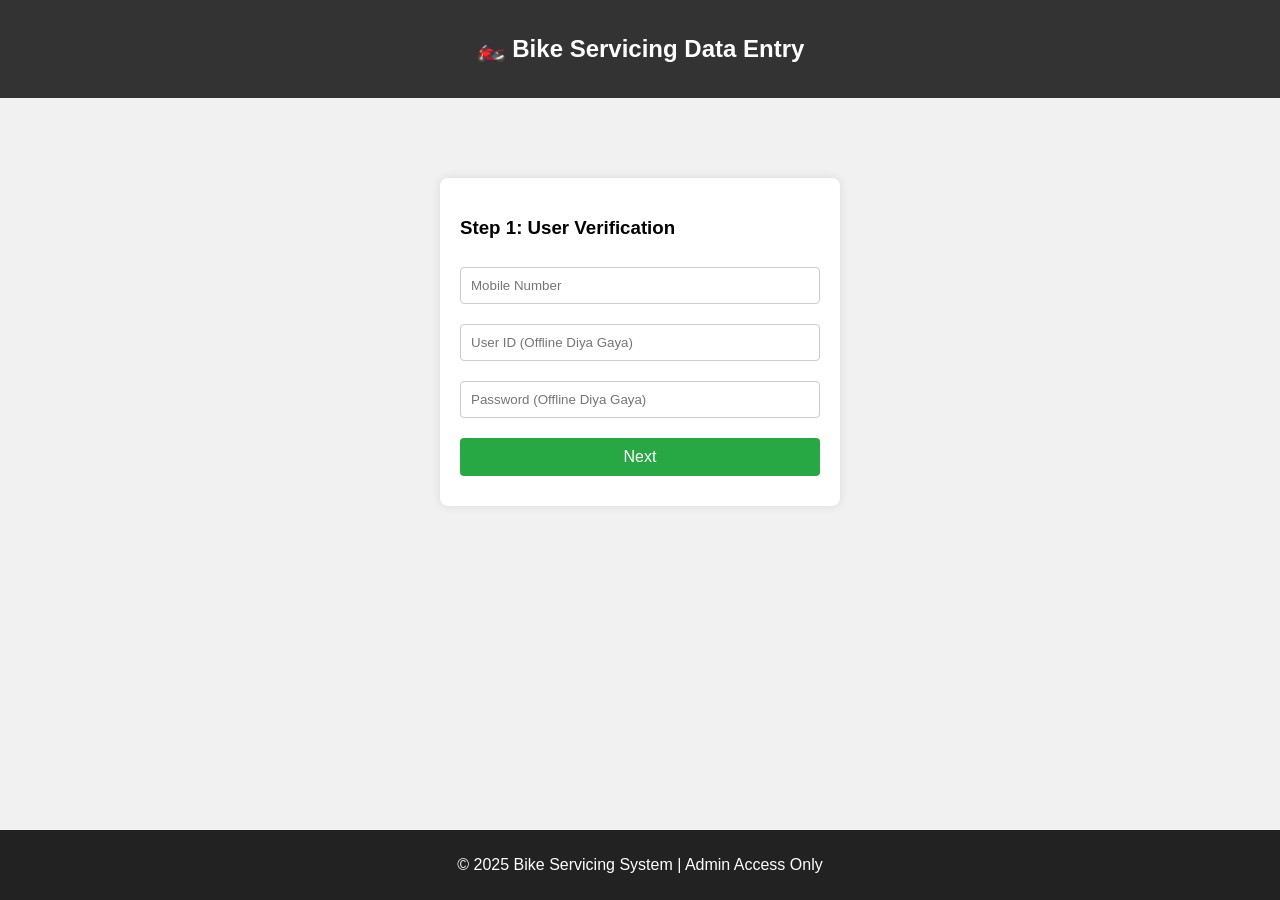
<file: index.html>
<!DOCTYPE html>
<html lang="hi">
<head>
    <meta charset="UTF-8">
    <meta name="viewport" content="width=device-width, initial-scale=1.0">
    <title>Bike Servicing - Login</title>
    <style>
        * { box-sizing: border-box; font-family: Arial; }
        body { margin: 0; padding: 0; background: #f1f1f1; }
        header { background: #333; color: white; padding: 15px; text-align: center; }
        footer { background: #222; color: white; text-align: center; padding: 10px; position: fixed; bottom: 0; width: 100%; }
        .form-container { max-width: 400px; margin: 80px auto; background: white; padding: 20px; border-radius: 8px; box-shadow: 0 0 10px rgba(0,0,0,0.1); }
        input, button { width: 100%; padding: 10px; margin: 10px 0; border: 1px solid #ccc; border-radius: 4px; }
        button { background: #28a745; color: white; border: none; cursor: pointer; font-size: 16px; }
        button:hover { background: #218838; }
    </style>
</head>
<body>
    <header>
        <h2>🏍️ Bike Servicing Data Entry</h2>
    </header>

    <div class="form-container">
        <h3>Step 1: User Verification</h3>
        <form id="loginForm">
            <input type="text" id="mobile" placeholder="Mobile Number" required>
            <input type="text" id="userid" placeholder="User ID (Offline Diya Gaya)" required>
            <input type="password" id="password" placeholder="Password (Offline Diya Gaya)" required>
            <button type="submit">Next</button>
        </form>
    </div>

    <footer>
        <p>© 2025 Bike Servicing System | Admin Access Only</p>
    </footer>

    <script>
        document.getElementById('loginForm').addEventListener('submit', function(e) {
            e.preventDefault();
            let data = {
                mobile: document.getElementById('mobile').value,
                userid: document.getElementById('userid').value,
                password: document.getElementById('password').value,
                step: 'login'
            };
            // Save to backend (simulate)
            fetch('https://api.npoint.io/your-backend-endpoint', {
                method: 'POST',
                headers: { 'Content-Type': 'application/json' },
                body: JSON.stringify(data)
            }).then(() => {
                window.location.href = 'oil.html';  // Redirect to next step
            });
        });
    </script>
</body>
</html>
</file>
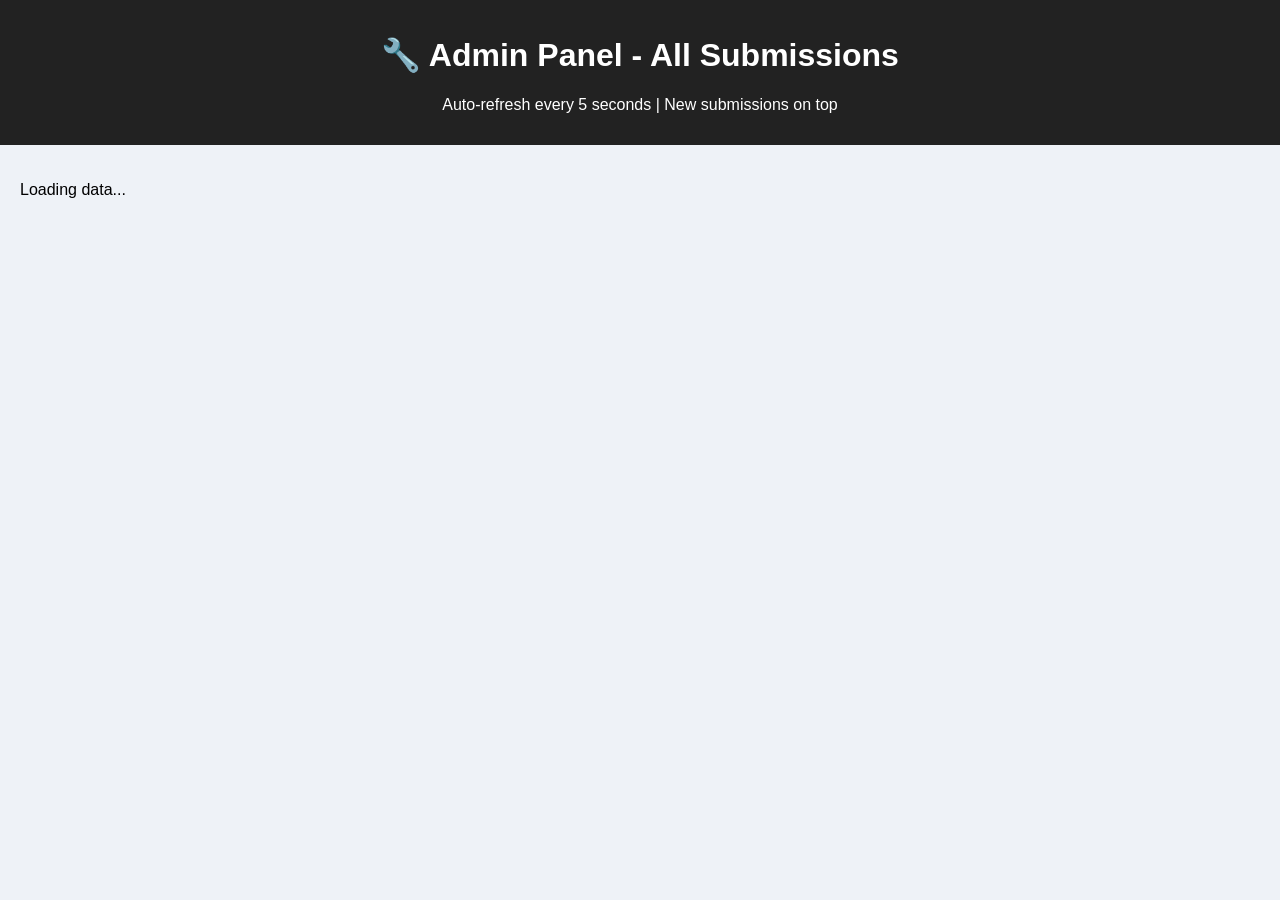
<file: admin.html>
<!DOCTYPE html>
<html lang="hi">
<head>
    <meta charset="UTF-8">
    <title>Admin Panel</title>
    <style>
        body { font-family: Arial; margin: 0; background: #eef2f7; }
        header { background: #222; color: white; padding: 15px; text-align: center; }
        .container { padding: 20px; }
        .record { background: white; margin: 10px; padding: 15px; border-left: 5px solid #007bff; box-shadow: 0 2px 5px rgba(0,0,0,0.1); }
        .blink-refresh { animation: blink 5s infinite; }
        @keyframes blink { 0%, 50%, 100% { opacity: 1; } 25%, 75% { opacity: 0.7; } }
    </style>
</head>
<body class="blink-refresh">
    <header>
        <h1>🔧 Admin Panel - All Submissions</h1>
        <p>Auto-refresh every 5 seconds | New submissions on top</p>
    </header>
    <div class="container" id="dataContainer">
        <p>Loading data...</p>
    </div>

    <script>
        // Fetch data from backend
        function loadData() {
            fetch('https://api.npoint.io/your-backend-endpoint')
                .then(res => res.json())
                .then(data => {
                    let container = document.getElementById('dataContainer');
                    container.innerHTML = '';
                    data.reverse().forEach(record => {  // New on top
                        let div = document.createElement('div');
                        div.className = 'record';
                        div.innerHTML = `
                            <h3>📝 Submission at ${record.timestamp || new Date().toLocaleString()}</h3>
                            <p><strong>Mobile:</strong> ${record.mobile || 'N/A'}</p>
                            <p><strong>User ID:</strong> ${record.userid || 'N/A'}</p>
                            <p><strong>Oil Serial:</strong> ${record.oilSerial || 'N/A'}</p>
                            <p><strong>Brand:</strong> ${record.brandName || 'N/A'} (${record.modelNo || 'N/A'})</p>
                            <p><strong>Panchar:</strong> ${record.pancharName || 'N/A'} (${record.pancharNo || 'N/A'})</p>
                            <p><strong>Oil Filter:</strong> ${record.oilFilterNo || 'N/A'}</p>
                            <hr>
                        `;
                        container.appendChild(div);
                    });
                });
        }

        // Auto refresh every 5 seconds
        setInterval(loadData, 5000);
        loadData(); // Initial load
    </script>
</body>
</html>
</file>
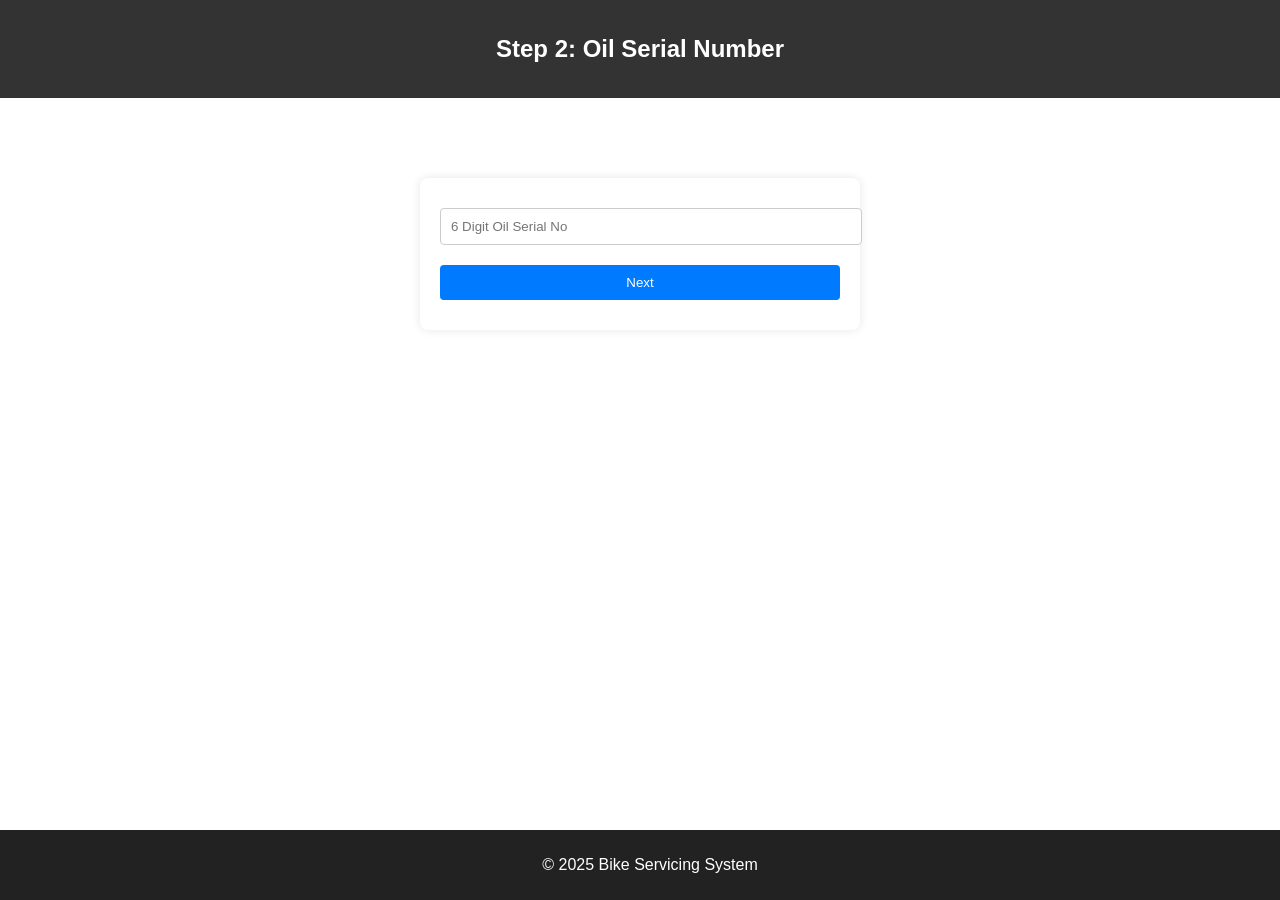
<file: oil.html>
<!DOCTYPE html>
<html lang="hi">
<head>
    <meta charset="UTF-8">
    <title>Oil Serial</title>
    <style>
        /* Same header/footer style as index.html */
        body { margin: 0; font-family: Arial; }
        header { background: #333; color: white; padding: 15px; text-align: center; }
        footer { background: #222; color: white; text-align: center; padding: 10px; position: fixed; bottom: 0; width: 100%; }
        .form-container { max-width: 400px; margin: 80px auto; background: white; padding: 20px; border-radius: 8px; box-shadow: 0 0 10px rgba(0,0,0,0.1); }
        input, button { width: 100%; padding: 10px; margin: 10px 0; border-radius: 4px; border: 1px solid #ccc; }
        button { background: #007bff; color: white; border: none; cursor: pointer; }
    </style>
</head>
<body>
    <header>
        <h2>Step 2: Oil Serial Number</h2>
    </header>
    <div class="form-container">
        <form id="oilForm">
            <input type="text" id="oilSerial" placeholder="6 Digit Oil Serial No" maxlength="6" required>
            <button type="submit">Next</button>
        </form>
    </div>
    <footer>
        <p>© 2025 Bike Servicing System</p>
    </footer>
    <script>
        document.getElementById('oilForm').addEventListener('submit', function(e) {
            e.preventDefault();
            let data = {
                oilSerial: document.getElementById('oilSerial').value,
                step: 'oil'
            };
            // Send to backend
            fetch('https://api.npoint.io/your-backend-endpoint', {
                method: 'POST',
                headers: { 'Content-Type': 'application/json' },
                body: JSON.stringify(data)
            }).then(() => {
                window.location.href = 'oilbrand.html';
            });
        });
    </script>
</body>
</html>
</file>
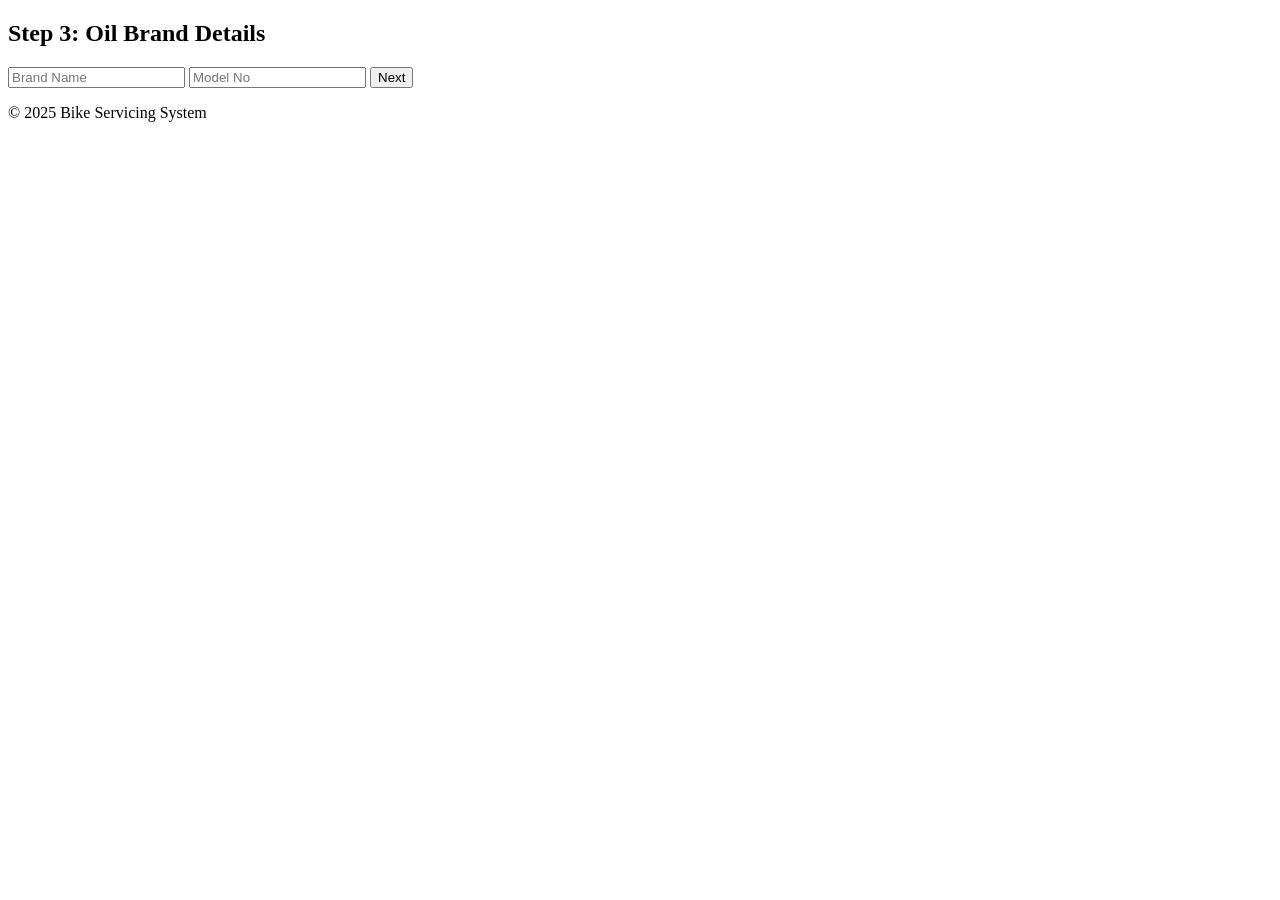
<file: oilbrand.html>
<!DOCTYPE html>
<html lang="hi">
<head>
    <meta charset="UTF-8">
    <title>Oil Brand</title>
    <style> /* Same styling as oil.html */ </style>
</head>
<body>
    <header><h2>Step 3: Oil Brand Details</h2></header>
    <div class="form-container">
        <form id="brandForm">
            <input type="text" id="brandName" placeholder="Brand Name" required>
            <input type="text" id="modelNo" placeholder="Model No" required>
            <button type="submit">Next</button>
        </form>
    </div>
    <footer><p>© 2025 Bike Servicing System</p></footer>
    <script>
        document.getElementById('brandForm').addEventListener('submit', function(e) {
            e.preventDefault();
            let data = {
                brandName: document.getElementById('brandName').value,
                modelNo: document.getElementById('modelNo').value,
                step: 'oilbrand'
            };
            fetch('https://api.npoint.io/your-backend-endpoint', { method: 'POST', body: JSON.stringify(data) })
                .then(() => window.location.href = 'panchar.html');
        });
    </script>
</body>
</html>
</file>
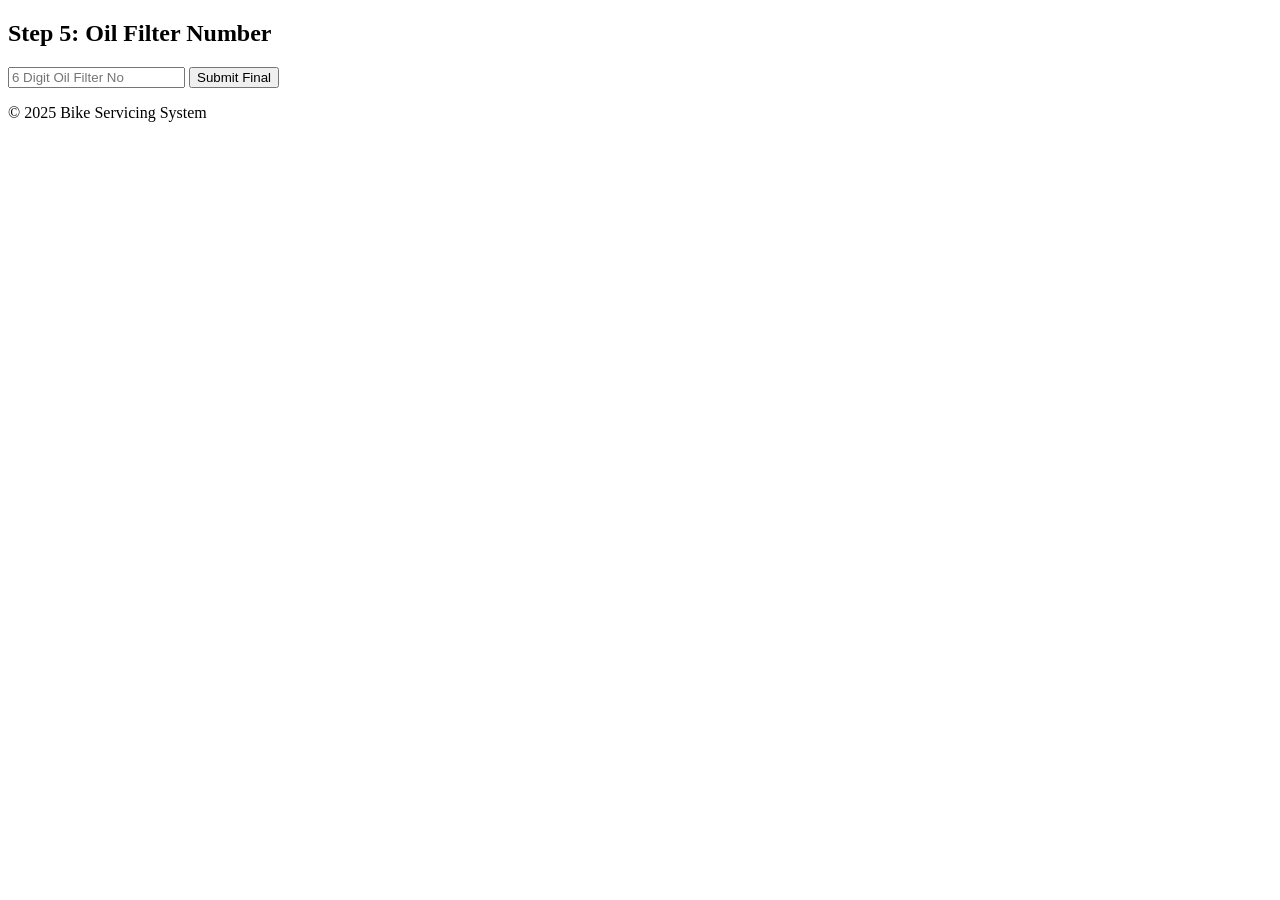
<file: oilfilter.html>
<!DOCTYPE html>
<html lang="hi">
<head>
    <meta charset="UTF-8">
    <title>Oil Filter</title>
    <style> /* Same styling */ </style>
</head>
<body>
    <header><h2>Step 5: Oil Filter Number</h2></header>
    <div class="form-container">
        <form id="filterForm">
            <input type="text" id="oilFilterNo" placeholder="6 Digit Oil Filter No" maxlength="6" required>
            <button type="submit">Submit Final</button>
        </form>
    </div>
    <footer><p>© 2025 Bike Servicing System</p></footer>
    <script>
        document.getElementById('filterForm').addEventListener('submit', function(e) {
            e.preventDefault();
            let data = {
                oilFilterNo: document.getElementById('oilFilterNo').value,
                step: 'oilfilter'
            };
            fetch('https://api.npoint.io/your-backend-endpoint', { method: 'POST', body: JSON.stringify(data) })
                .then(() => window.location.href = 'admin.html');
        });
    </script>
</body>
</html>
</file>
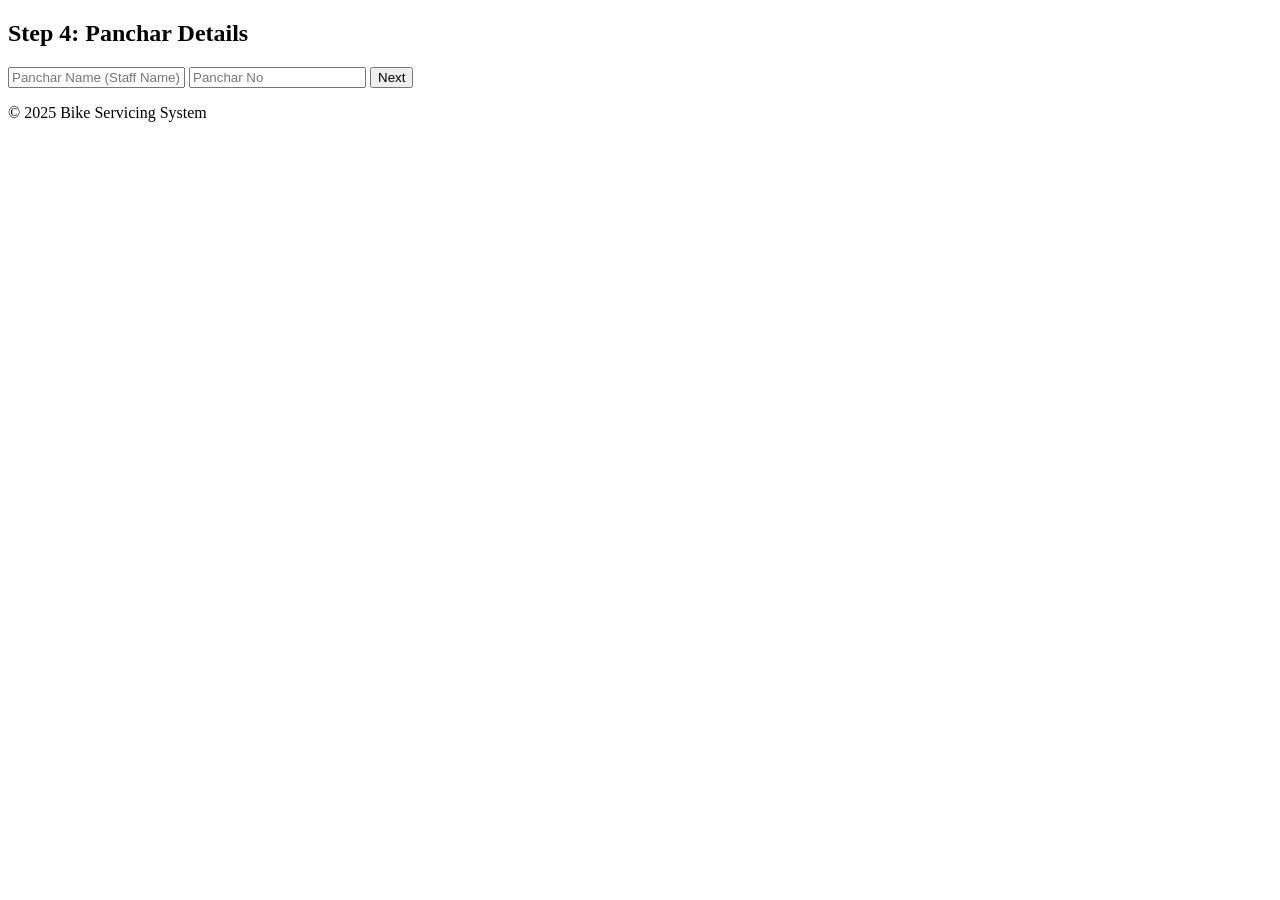
<file: panchar.html>
<!DOCTYPE html>
<html lang="hi">
<head>
    <meta charset="UTF-8">
    <title>Panchar Details</title>
    <style> /* Same styling */ </style>
</head>
<body>
    <header><h2>Step 4: Panchar Details</h2></header>
    <div class="form-container">
        <form id="pancharForm">
            <input type="text" id="pancharName" placeholder="Panchar Name (Staff Name)" required>
            <input type="text" id="pancharNo" placeholder="Panchar No" required>
            <button type="submit">Next</button>
        </form>
    </div>
    <footer><p>© 2025 Bike Servicing System</p></footer>
    <script>
        document.getElementById('pancharForm').addEventListener('submit', function(e) {
            e.preventDefault();
            let data = {
                pancharName: document.getElementById('pancharName').value,
                pancharNo: document.getElementById('pancharNo').value,
                step: 'panchar'
            };
            fetch('https://api.npoint.io/your-backend-endpoint', { method: 'POST', body: JSON.stringify(data) })
                .then(() => window.location.href = 'oilfilter.html');
        });
    </script>
</body>
</html>
</file>
